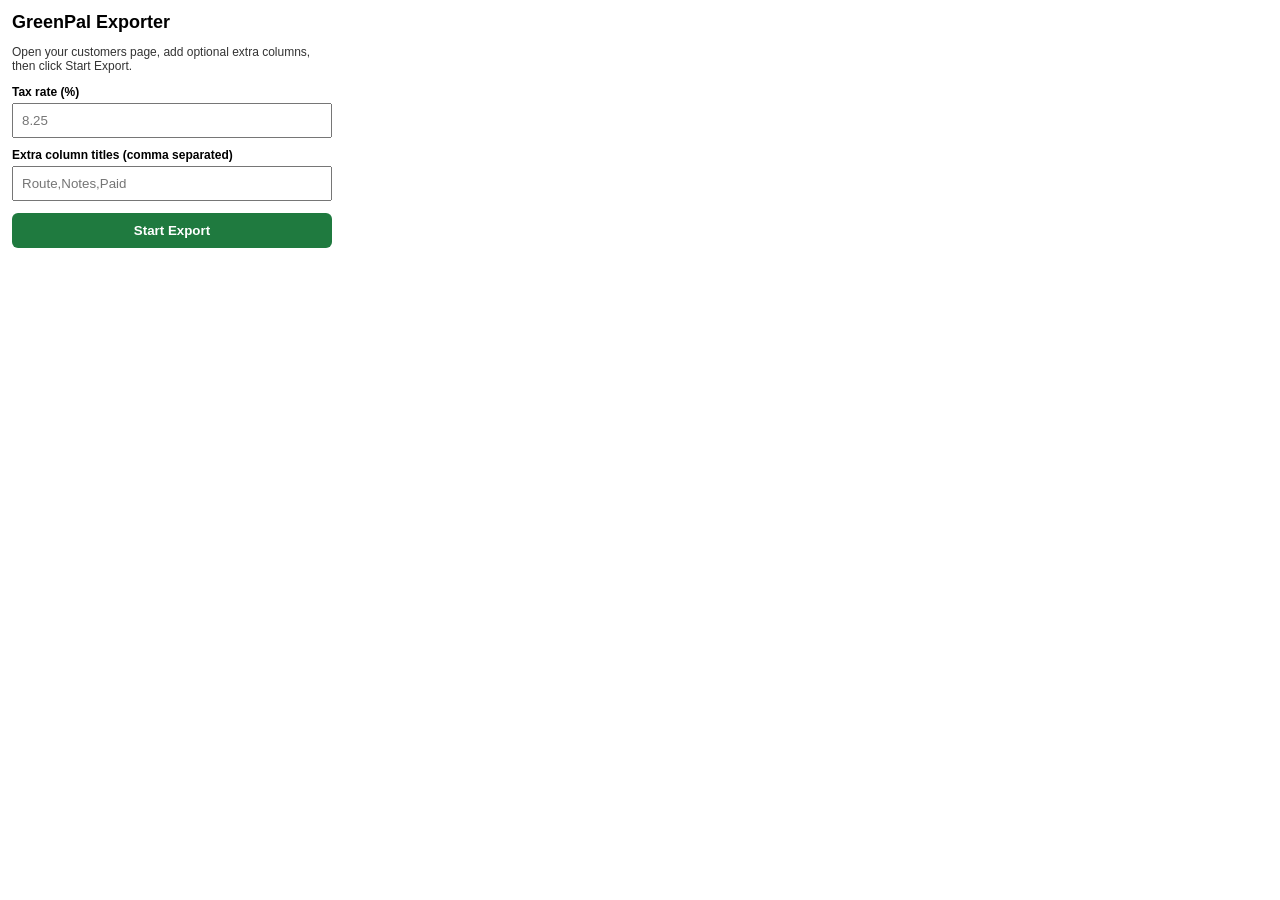
<file: popup.html>
<!doctype html>
<html>
  <head>
    <meta charset="utf-8" />
    <title>GreenPal Exporter</title>
    <link rel="stylesheet" href="popup.css" />
  </head>
  <body>
    <main>
      <h1>GreenPal Exporter</h1>
      <p class="hint">Open your customers page, add optional extra columns, then click Start Export.</p>

      <label for="taxRate">Tax rate (%)</label>
      <input id="taxRate" type="number" min="0" step="0.01" placeholder="8.25" />

      <label for="extraCols">Extra column titles (comma separated)</label>
      <input id="extraCols" type="text" placeholder="Route,Notes,Paid" />

      <button id="startBtn">Start Export</button>
      <p id="status"></p>
    </main>
    <script src="popup.js"></script>
  </body>
</html>
</file>
<file: popup.css>
body { font-family: Arial, sans-serif; margin: 0; }
main { width: 320px; padding: 12px; }
h1 { margin: 0 0 8px; font-size: 18px; }
.hint { font-size: 12px; color: #333; }
label { display: block; font-weight: 600; margin-top: 10px; font-size: 12px; }
input { width: 100%; box-sizing: border-box; padding: 8px; margin-top: 4px; }
button { width: 100%; margin-top: 12px; padding: 10px; border: 0; background: #1f7a3f; color: #fff; border-radius: 6px; font-weight: 700; cursor: pointer; }
#status { margin-top: 8px; font-size: 12px; color: #0f5132; min-height: 16px; }
</file>
